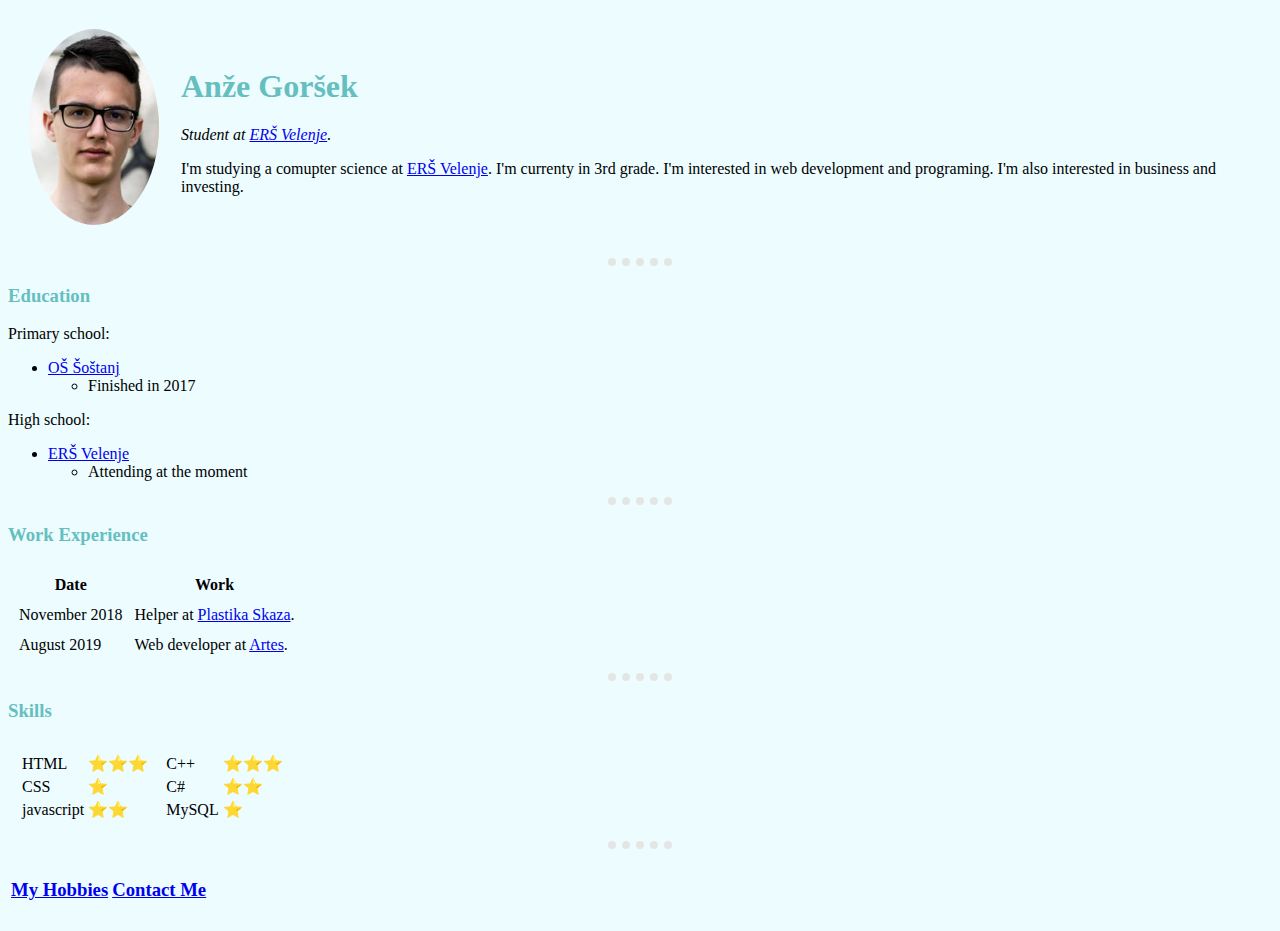
<file: index.html>
<!DOCTYPE html>
<html lang="en" dir="ltr">

<head>
  <meta charset="utf-8">
  <meta name="keywords" content="Anže Goršek's personal Site">
  <meta name="author" content="Anže Goršek">
  <title>Anže's Personal Site</title>
  <link rel="stylesheet" href="css/styles.css">
</head>

<body>
  <table cellspacing="20">
    <td> <img class="profile-picture" src="photos/anze.PNG" alt="Anže Goršek's profile picture"></td>
    <td>
      <h1>Anže Goršek</h1>
      <p><em>Student at <a href="https://ers.scv.si">ERŠ Velenje</a>.</em></p>
      <p>
        I'm studying a comupter science at <a href="https://ers.scv.si">ERŠ Velenje</a>.
        I'm currenty in 3rd grade. I'm interested in web development and programing.
        I'm also interested in business and investing.
      </p>
    </td>
  </table>


  <hr>
  <h3>Education</h3>
  <p>Primary school:</p>
  <ul>
    <li><a href="https://www.os-sostanj.si/">OŠ Šoštanj</a></li>
    <ul>
      <li>Finished in 2017</li>
    </ul>
  </ul>

  <p>High school:</p>
  <ul>
    <li><a href="https://ers.scv.si">ERŠ Velenje</a></li>
    <ul>
      <li>Attending at the moment</li>
    </ul>
  </ul>
  <hr>
  <h3>Work Experience</h3>
  <table cellspacing="10">
    <thead>
      <tr>
        <th>Date</th>
        <th>Work</th>
      </tr>
    </thead>
    <tbody>
      <tr>
        <td>November 2018</td>
        <td>Helper at <a href="https://www.skaza.si">Plastika Skaza</a>.</td>
      </tr>
      <tr>
        <td>August 2019</td>
        <td>Web developer at <a href="https://www.artes.si/">Artes</a>.</td>
      </tr>
    </tbody>
  </table>
  <hr>
  <h3>Skills</h3>
  <table cellspacing="10">
    <tr>
      <td>
        <table>
          <tr>
            <td>HTML</td>
            <td>⭐⭐⭐</td>
          </tr>
          <tr>
            <td>CSS</td>
            <td>⭐</td>
          </tr>
          <tr>
            <td>javascript</td>
            <td>⭐⭐</td>
        </table>
      </td>
      <td>
        <table>
          <tr>
            <td>C++</td>
            <td>⭐⭐⭐</td>
          </tr>
          <tr>
            <td>C#</td>
            <td>⭐⭐</td>
          </tr>
          <tr>
            <td>MySQL</td>
            <td>⭐</td>
          </tr>
        </table>
      </td>
    </tr>
  </table>

  <hr>
  <table>
    <tr>
      <td><h3><a href="myHobbies.html">My Hobbies</a></h3></td>
      <td><h3><a href="contact.html">Contact Me</a></h3></td>
    </tr>
  </table>
</body>

</html>
</file>
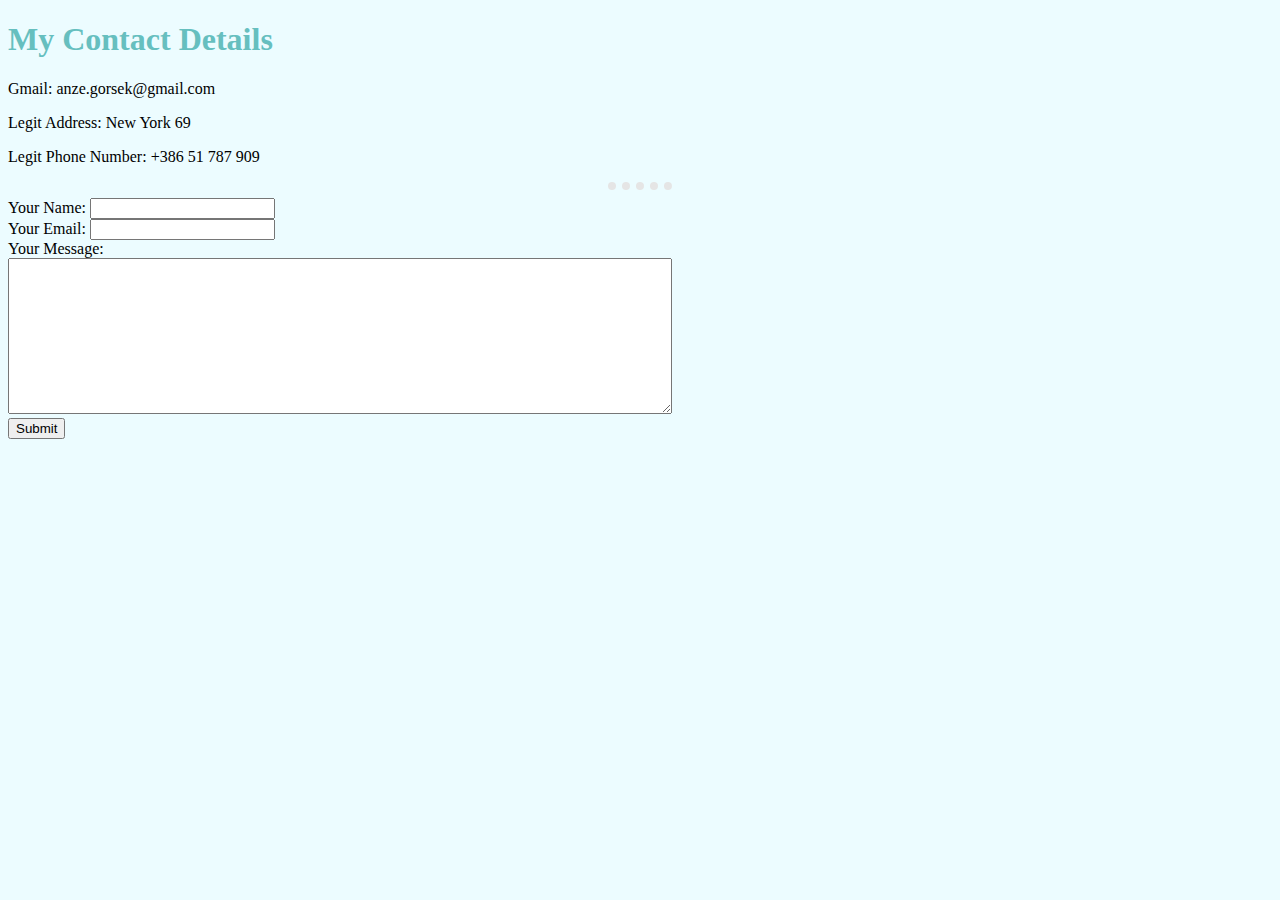
<file: contact.html>
<!DOCTYPE html>
<html lang="en" dir="ltr">
  <head>
    <meta charset="utf-8">
    <title>Contact Me</title>
    <link rel="stylesheet" href="css/styles.css">
  </head>
  <body>
    <h1>My Contact Details</h1>
    <p>Gmail: anze.gorsek@gmail.com</p>
    <p>Legit Address: New York 69</p>
    <p>Legit Phone Number: +386 51 787 909</p>
    <hr>
    <form action="mailto:anze.gorsek@gmail.com" method="post" enctype="text/plain">
      <label>Your Name:</label>
      <input type="text" name="yourName" value=""><br>
      <label>Your Email:</label>
      <input type="email" name="yourEmail" value=""><br>
      <label>Your Message:</label><br>
      <textarea name="yourMessage" rows="10" cols="80"></textarea><br>
      <input type="submit" name="">
    </form>
  </body>
</html>
</file>
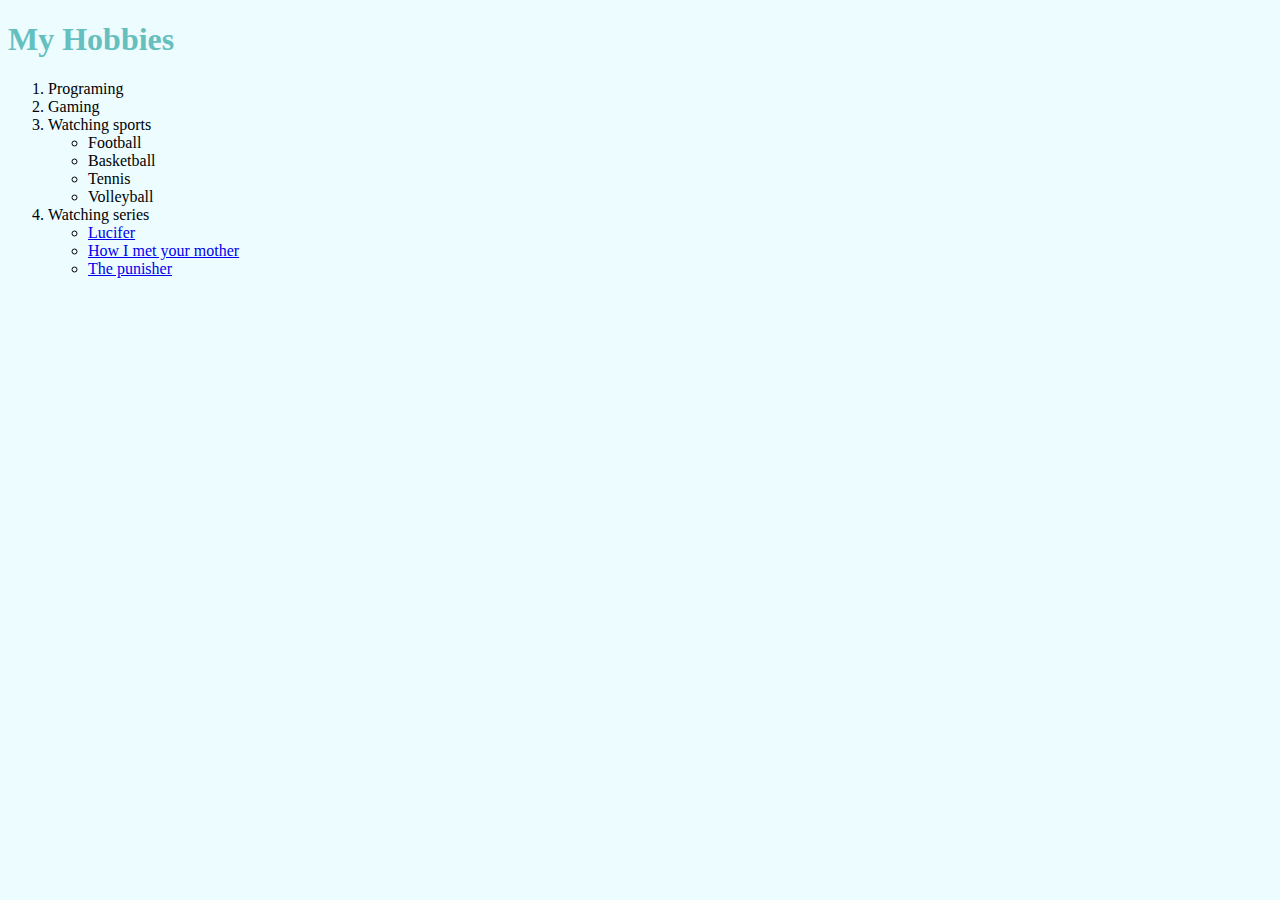
<file: myHobbies.html>
<!DOCTYPE html>
<html lang="en" dir="ltr">

<head>
  <meta charset="utf-8">
  <title>My Hobbies</title>
  <link rel="stylesheet" href="css/styles.css">
</head>

<body>
  <h1>My Hobbies</h1>
  <ol>
    <li>Programing</li>
    <li>Gaming</li>
    <li>Watching sports</li>
    <ul>
      <li>Football</li>
      <li>Basketball</li>
      <li>Tennis</li>
      <li>Volleyball</li>
    </ul>
    <li>Watching series</li>
    <ul>
      <li><a href="https://www.netflix.com/si/title/80057918">Lucifer</a></li>
      <li><a href="https://www.netflix.com/si/title/70143824">How I met your mother</a></li>
      <li><a href="https://www.netflix.com/si/title/80117498">The punisher</a></li>
    </ul>
  </ol>
</body>

</html>
</file>
<file: css/styles.css>
body {
  background-color: #ecfcff;
}

hr {
  border-style: none;
  border-top: 8px dotted;
  border-top-color: #e5e5e5;
  width: 5%;
}

h1 {
  color: #66bfbf;
}

h3 {
  color: #66bfbf;
}

.profile-picture{
  border-radius: 100%;
}
</file>
